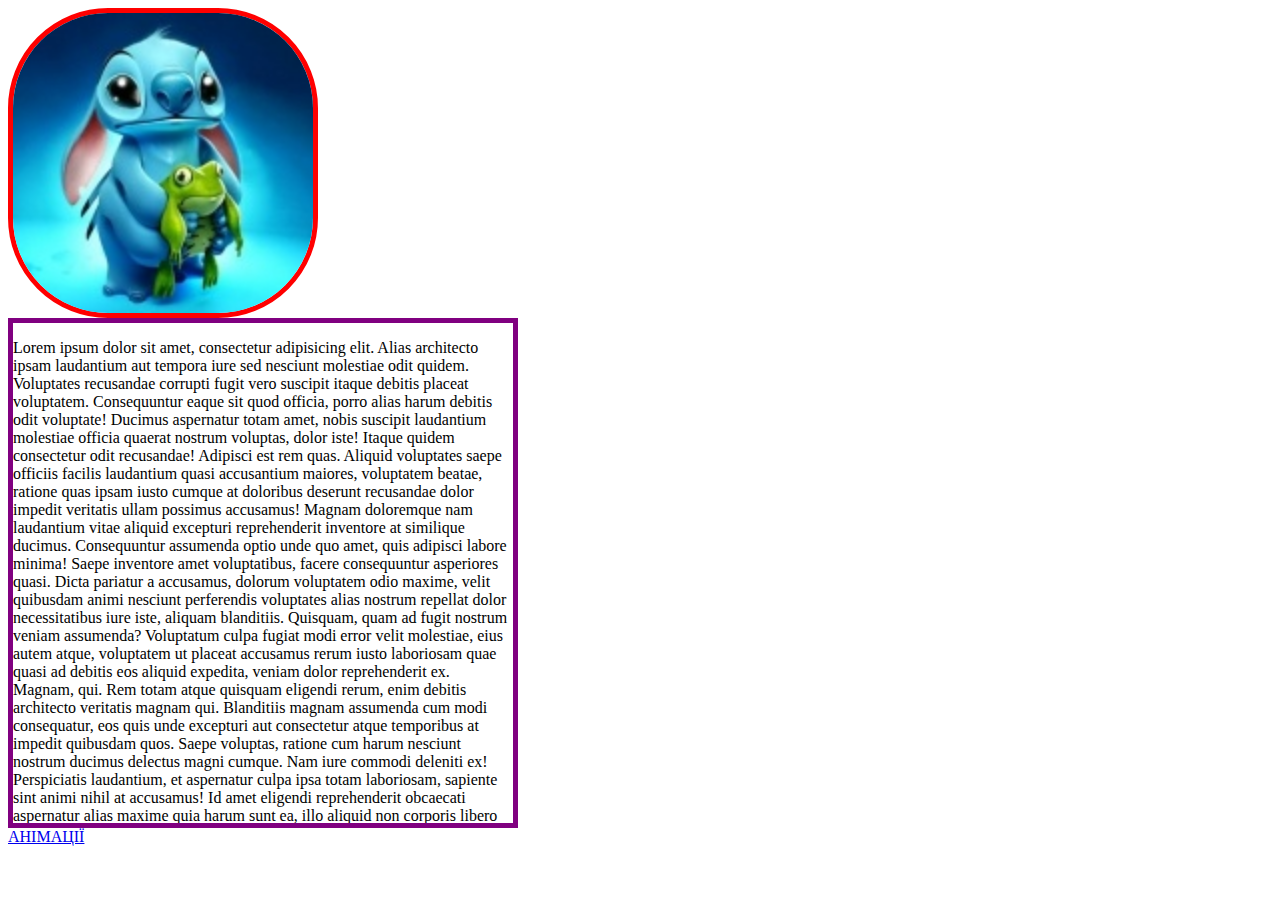
<file: index.html>
<!DOCTYPE html>
<html lang="en">

<head>
    <meta charset="UTF-8">
    <meta name="viewport" content="width=device-width, initial-scale=1.0">
    <link rel="stylesheet" href="./style.css">
    <title>Document</title>
</head>

<body>
    <div class="box">
        <img src="./multfilm_lyagushka_32117.jpg" alt="" class="img">
    </div>

    <div class="box2">
<p >Lorem ipsum dolor sit amet, consectetur adipisicing elit. Alias architecto ipsam laudantium aut tempora iure sed nesciunt molestiae odit quidem. Voluptates recusandae corrupti fugit vero suscipit itaque debitis placeat voluptatem.
Consequuntur eaque sit quod officia, porro alias harum debitis odit voluptate! Ducimus aspernatur totam amet, nobis suscipit laudantium molestiae officia quaerat nostrum voluptas, dolor iste! Itaque quidem consectetur odit recusandae!
Adipisci est rem quas. Aliquid voluptates saepe officiis facilis laudantium quasi accusantium maiores, voluptatem beatae, ratione quas ipsam iusto cumque at doloribus deserunt recusandae dolor impedit veritatis ullam possimus accusamus!
Magnam doloremque nam laudantium vitae aliquid excepturi reprehenderit inventore at similique ducimus. Consequuntur assumenda optio unde quo amet, quis adipisci labore minima! Saepe inventore amet voluptatibus, facere consequuntur asperiores quasi.
Dicta pariatur a accusamus, dolorum voluptatem odio maxime, velit quibusdam animi nesciunt perferendis voluptates alias nostrum repellat dolor necessitatibus iure iste, aliquam blanditiis. Quisquam, quam ad fugit nostrum veniam assumenda?
Voluptatum culpa fugiat modi error velit molestiae, eius autem atque, voluptatem ut placeat accusamus rerum iusto laboriosam quae quasi ad debitis eos aliquid expedita, veniam dolor reprehenderit ex. Magnam, qui.
Rem totam atque quisquam eligendi rerum, enim debitis architecto veritatis magnam qui. Blanditiis magnam assumenda cum modi consequatur, eos quis unde excepturi aut consectetur atque temporibus at impedit quibusdam quos.
Saepe voluptas, ratione cum harum nesciunt nostrum ducimus delectus magni cumque. Nam iure commodi deleniti ex! Perspiciatis laudantium, et aspernatur culpa ipsa totam laboriosam, sapiente sint animi nihil at accusamus!
Id amet eligendi reprehenderit obcaecati aspernatur alias maxime quia harum sunt ea, illo aliquid non corporis libero pariatur dignissimos corrupti. Debitis ad velit magni neque quidem nihil consequuntur, eos illum.
At praesentium earum doloribus dolore hic animi ab non autem tempore nihil! Perspiciatis cupiditate ut, eveniet reiciendis culpa quidem esse dicta assumenda adipisci minus animi! Nobis aperiam perspiciatis cum. Magni?
Deleniti voluptates beatae optio quisquam vero rerum quibusdam officia iure placeat illo, sapiente ullam ex perspiciatis ratione odio itaque, eaque, omnis laboriosam consequatur odit sequi vel eligendi aliquid ab? Culpa.
Voluptate beatae consectetur soluta quisquam quia aspernatur dicta optio consequuntur nulla ipsam quaerat, consequatur itaque fugit quasi, unde dolorum, amet sint magni ea ducimus animi! Commodi quam itaque repudiandae vel.
Ipsam, eaque. Laudantium mollitia non, quas explicabo amet eligendi temporibus dolores tempore totam, facilis itaque sunt maiores tempora molestias dolore veritatis in nisi? Quia quis ipsa iusto, vel voluptatem incidunt.
Quia consectetur at quaerat quibusdam aut, vitae totam veritatis numquam voluptatibus aperiam minus inventore obcaecati suscipit fuga dolore quisquam mollitia tempore quae, saepe harum sit laborum, commodi quam. Autem, nihil.
Iure necessitatibus aperiam suscipit neque id atque rem incidunt culpa officiis ratione cum itaque libero aut praesentium totam amet, deleniti voluptas eos quia dolore iusto voluptates assumenda. Doloribus, eius quam.
Nulla architecto, eaque impedit, natus perferendis placeat aut, incidunt assumenda et aspernatur ipsum quae obcaecati dicta eveniet. Aut quis ipsum doloremque consequatur sunt ratione debitis velit, soluta beatae, neque dolore.
Provident velit tempora assumenda quo dolores ex beatae atque maiores, ut illo reprehenderit nisi? Nam ea aut suscipit iure dolorum? Repellat consequatur dolorum voluptas quis ratione nostrum consectetur eum beatae?
Ex optio sapiente quisquam veniam incidunt repellat voluptates maxime aspernatur. Suscipit accusantium reiciendis officia voluptas perferendis repellat doloribus repudiandae facilis iste. Possimus id eius pariatur aspernatur officiis doloribus nostrum consectetur!
Dolor iste nulla sint corporis consequatur enim voluptates doloribus provident nobis, placeat velit atque ipsa, aliquid accusamus quam saepe ad. Et architecto dolorum obcaecati aliquam accusantium, fugiat est harum ut.
Qui harum sint voluptatum similique voluptatibus repellendus, porro excepturi praesentium. Architecto maiores, in, assumenda tenetur, consectetur odit aliquam velit soluta numquam officia blanditiis? Quibusdam minus quisquam quam. Eius, blanditiis mollitia.
Hic aliquam suscipit similique! Eveniet nihil qui obcaecati officia vero laborum odio necessitatibus, neque maxime quibusdam fugit eum error temporibus velit rem praesentium voluptatem quam nobis. Numquam dicta voluptatum pariatur.
Odit id non sunt excepturi expedita consequatur praesentium inventore corrupti nemo impedit, adipisci ea reiciendis consequuntur quis! Fugiat, nam ex perferendis harum voluptatum ipsum nesciunt dignissimos laborum, ratione obcaecati tempore.
Repellat tenetur est minus molestias sunt culpa aspernatur cumque commodi libero omnis. Aliquam soluta magni at tempore eius natus ipsum exercitationem aut! Quasi sunt, quaerat asperiores nobis molestias quod earum.
A, fugit nisi! Maiores praesentium assumenda consequuntur nihil, atque, consectetur, repellat facilis a dolores tenetur veritatis quos aspernatur delectus tempora quas. Beatae architecto ducimus aliquam labore nam, magnam repellendus iste.
Facere neque minima fugiat excepturi. A libero molestias, accusantium vitae laudantium aspernatur blanditiis iure repudiandae placeat pariatur saepe, nobis, esse magnam autem. Ratione obcaecati temporibus nobis totam sapiente provident quo.
Voluptas ducimus hic reprehenderit pariatur sapiente, laudantium porro deleniti unde molestias libero quod beatae qui recusandae, dignissimos in sit amet fugiat eos explicabo quis. Eligendi saepe assumenda repellat quis iste!
Ea, veniam fugit corporis, autem expedita dolore maxime vero temporibus modi numquam saepe? Quia sunt consequatur eius hic eveniet, nulla incidunt, repellat voluptates, expedita saepe veniam accusantium laborum eum eligendi.
Deserunt dignissimos suscipit dolorem mollitia, veritatis rerum doloremque nesciunt dolores asperiores inventore corporis ipsam doloribus officiis corrupti laboriosam aperiam aspernatur ipsum, magnam saepe. Quos totam excepturi quae ut voluptas obcaecati.
Non aspernatur, ea rem nihil at sed assumenda esse facere omnis culpa aperiam eligendi necessitatibus animi odio ratione magni autem numquam, vero consequatur? Beatae necessitatibus odio itaque iure veritatis vitae!
Officiis neque eos provident quaerat, a quod possimus harum nihil ipsam, esse facere quia totam expedita recusandae sit non? Eveniet tempore modi fugit molestias incidunt cum error, velit laboriosam iste.
Saepe alias atque autem, iure velit eaque, voluptates possimus odio fuga minima consectetur voluptatum modi voluptatibus libero ipsa? Quos, impedit velit. Tenetur sapiente error temporibus ullam, aliquid dolorum eos ut.
Ipsum itaque expedita quam veritatis eius cumque saepe totam nam, nemo pariatur amet dolores ratione vel mollitia adipisci nulla, natus maxime rerum quo consequuntur tempore placeat iste quia architecto? Placeat?
Nostrum, corporis? Aspernatur beatae nesciunt corrupti, quas sapiente vel rerum id saepe sed ea minus adipisci quis dolores iste at ullam asperiores eius nisi ipsam, eaque alias accusantium dolorum quo!
Maiores, molestias asperiores eum velit voluptate beatae vitae sequi illo nemo. Similique, dicta? Eaque vel incidunt ut quis doloremque earum aliquam? Reprehenderit officia sit ipsa eveniet soluta officiis eligendi porro!
Sit animi similique voluptatibus, numquam consectetur voluptates cupiditate rem nulla ipsam? Harum recusandae sequi, voluptate, adipisci fugit, cupiditate magni ipsam corporis quae aliquam aut alias impedit animi. Debitis, obcaecati ipsum!
Hic, magni. Non quasi praesentium iste! Optio repudiandae perferendis architecto nisi recusandae ex distinctio eveniet, quaerat ea reprehenderit earum, laborum odio perspiciatis doloribus possimus qui laboriosam. Quis atque unde pariatur?
Suscipit distinctio quisquam voluptatibus quos sint vitae odio quae et eos ex sapiente ratione, maxime repellat ducimus ipsum impedit culpa ab. Ducimus omnis voluptates voluptatum quas, optio obcaecati illum in.
Id dignissimos perferendis accusantium cumque. Distinctio quae culpa ad autem consectetur expedita, sapiente provident debitis possimus voluptas magni unde et soluta inventore atque sunt ut ab molestiae rem illo quis.
Unde veritatis cum impedit, iste molestias autem nam laborum eaque totam odio? Suscipit, exercitationem cum? Inventore suscipit iusto sed amet mollitia minima voluptas ullam molestiae. Error consequatur fugit minus laboriosam!
Harum ex incidunt sed iste quam minus facilis, voluptatem eos autem aut necessitatibus sequi aliquid quasi quos obcaecati aspernatur tenetur. Sed eum mollitia dignissimos accusantium cum culpa fugit corporis hic.
Officia praesentium itaque ducimus fugiat, repellat perferendis ratione libero maiores? Beatae et tenetur, quae odit ut quisquam odio amet, expedita repellat numquam consequuntur quod vero quaerat perferendis, ipsum optio sequi.
Accusantium perferendis blanditiis dolorum consequuntur porro illum facere vitae sed nostrum a, ea saepe sunt qui cumque unde veritatis quae quia aperiam? Quam expedita facilis pariatur earum iste, quod id!
Recusandae, tempora. Ipsa commodi praesentium animi atque quibusdam eaque corrupti perferendis ducimus vero, voluptatum saepe odit eligendi asperiores ab! Quidem consequuntur dignissimos explicabo, necessitatibus rerum modi optio obcaecati aliquid alias.
Reiciendis natus fugiat error veniam eos deserunt veritatis culpa corporis eligendi. Ducimus rerum assumenda odit quam aliquid necessitatibus quasi voluptatibus rem, veritatis tempora autem, iste earum quisquam illum laboriosam officiis.
Ut numquam quas et accusamus iste, aspernatur nostrum eaque veniam! Accusantium perspiciatis, consequuntur culpa sit earum quidem doloribus cumque exercitationem molestiae iusto magnam voluptatem, ratione sequi debitis sapiente quia sint!
A quia voluptatibus maxime libero? Tempore beatae eligendi dolorem blanditiis unde? Repudiandae, magni suscipit reprehenderit illum recusandae quasi, est quaerat ut dolorem et a animi dolore, rem ex rerum magnam.
Recusandae, rem perferendis illum tempore deleniti molestiae aperiam non obcaecati aut nisi alias at nulla, ut eos eum pariatur saepe repellat numquam provident, asperiores voluptatum voluptate dolor rerum quas? Qui!
Accusamus ad nihil consectetur quo sapiente eaque quam, veritatis beatae voluptatibus fugit blanditiis repudiandae quis, nulla odit quas debitis exercitationem laboriosam reprehenderit ratione minus saepe asperiores! Neque quam officiis vero.
Minus fuga quod dolor hic accusamus sequi alias numquam dolores repellendus adipisci ducimus sit excepturi recusandae eligendi aliquid unde corrupti quae rem, architecto, illo eos facilis iusto dolore iste. Placeat.
Eveniet magnam, tenetur doloremque rem blanditiis vero omnis quis at maxime animi exercitationem, porro perferendis excepturi dolorum quam necessitatibus. Delectus, fugiat reprehenderit consectetur dolorum repellat atque fuga sapiente qui vitae!
Fugiat, aliquid. Vitae quam nihil quia quaerat a magnam corrupti illo, provident facilis debitis incidunt reiciendis officia id minus. Consectetur quasi similique pariatur, optio minus magnam incidunt tempore commodi neque!
Quibusdam ipsa dolore at temporibus vel aut eum voluptatibus rerum, excepturi sint laboriosam beatae qui ipsum, voluptas repudiandae ipsam odio quia asperiores earum? Aliquid error molestias sed accusamus? Quae, consectetur.
Tempora, voluptate! Voluptates autem tenetur illum quaerat doloribus ullam nesciunt eveniet voluptate, iure iusto commodi itaque, officia eius maxime adipisci, nihil rerum quibusdam facere dicta deserunt praesentium mollitia explicabo? Voluptas.
Voluptatem ab nisi tempore accusantium esse distinctio explicabo dolorem suscipit repellendus facere totam sed optio voluptate neque vitae expedita cupiditate vel et, dignissimos fugiat aut illum! Perferendis explicabo maxime quae.
Tempore vitae ea dolorem, quae alias deleniti debitis culpa veritatis recusandae? Assumenda consequatur consequuntur dolores est facilis repellendus! Repudiandae laboriosam unde ratione numquam a, sunt est quae minima eaque. Eos?
Sunt impedit suscipit autem quia dignissimos porro minus alias necessitatibus, iusto inventore facere officiis quas repellat consequatur, consequuntur obcaecati et accusantium quos. Beatae laborum earum voluptates, distinctio qui blanditiis dignissimos.
Neque incidunt, earum repellendus quis accusamus iste facilis. Suscipit quos fugit ullam veniam blanditiis aliquid, eveniet numquam vel minus nisi aliquam eligendi culpa, dignissimos laboriosam natus quisquam adipisci, cumque sequi.
Animi ducimus omnis, sapiente numquam vitae ullam neque assumenda dignissimos rerum alias sint explicabo modi illum eaque ad odio optio. Id laborum perferendis delectus perspiciatis quia autem tempore reprehenderit amet?
Possimus dolore sit, quod vel fugit consequatur in. Sint voluptatibus atque ipsum maxime, eum repellat repellendus officia dolorum corporis voluptatum. Nobis dolore quas hic ratione adipisci, sed veniam rerum unde.
Labore voluptatibus iste ipsam, laborum quia dolorem error ex, ab voluptatum culpa maxime sed doloribus aperiam dolore illum in nisi suscipit nostrum. Molestiae officiis minus consequatur incidunt iste deserunt voluptatum.
Quaerat modi qui quod enim tenetur esse ut voluptatibus nobis ipsa dignissimos mollitia quo sequi vitae eaque praesentium rerum fugiat et ab quisquam nesciunt minima, dolorum sunt delectus! Voluptas, voluptate?
Porro quam rerum amet ullam nihil minima praesentium dolore deleniti optio, similique ut, consectetur deserunt voluptatibus temporibus eum, cum esse maxime voluptatem ipsam? Officiis debitis, hic dolorum mollitia soluta sint!
Commodi eos vel consectetur autem quae. Dignissimos tempora quia optio nulla! Modi delectus consequuntur beatae, mollitia fugiat necessitatibus deleniti quibusdam veniam assumenda corporis rem temporibus reprehenderit dolorum facere officia culpa?
Non excepturi perspiciatis ipsum est? Minima, mollitia odit. Omnis optio nam quas amet officia, ea, laudantium explicabo ut aperiam quos cupiditate. Ipsa a voluptatem quae doloribus quam. Earum, voluptatibus aspernatur?
Labore mollitia rem eos fugit quis unde, repellendus, corporis numquam ipsum aspernatur quisquam reprehenderit sequi distinctio dolorum ut voluptatibus animi modi ratione deleniti? Quas consequuntur sequi similique. Nobis, obcaecati pariatur!
Dolores voluptatibus quae laborum sint! Vitae qui sequi, cum deleniti itaque iste nihil mollitia rerum consequuntur, dolorem est vel soluta tenetur. Assumenda exercitationem laboriosam quam ratione a vel officia! Maxime!
Quod possimus explicabo, labore quasi architecto, consequuntur soluta consequatur eaque nihil obcaecati est ab magnam fugit voluptates dignissimos excepturi voluptatum repellendus mollitia aut! Dignissimos laboriosam qui odit, alias fuga hic?
Suscipit maxime doloremque, magni quaerat, animi rerum soluta officia ipsa voluptatem minima esse iure, in blanditiis id laborum recusandae voluptatibus aspernatur corporis quidem nihil obcaecati? Unde eveniet commodi dolore est?
Libero voluptas, quod deserunt non enim repellat eveniet minima omnis ipsum reiciendis voluptatum asperiores animi ratione. Quia placeat quos obcaecati officia earum reiciendis magnam praesentium facilis, illo unde possimus consequuntur.
Corrupti amet aspernatur illum, soluta exercitationem quod sed in sit labore ducimus ipsam voluptatibus cumque recusandae praesentium inventore accusamus ea, eaque, commodi excepturi necessitatibus asperiores dicta numquam? Aliquam, assumenda molestiae.
Delectus, repellendus! Voluptates repellat dolorum accusantium, accusamus ipsam ut laboriosam error odit ad. Cum pariatur est, quibusdam, asperiores aliquam incidunt natus aut vero, voluptate repudiandae earum itaque distinctio odio debitis!
Adipisci cumque, aspernatur molestias ducimus necessitatibus quo accusantium exercitationem, perferendis maiores, quas officiis! Distinctio earum ex repudiandae minima itaque dolor eos! Vitae deleniti laboriosam laborum voluptatem optio facilis itaque minus.
Excepturi sapiente quam molestias, dolores facere provident repellendus voluptate quos autem quis eaque necessitatibus perspiciatis exercitationem suscipit eveniet magni tempora. Adipisci fuga accusantium praesentium laboriosam sequi tempora! Atque, suscipit dolor!
Corporis enim delectus accusamus ratione consequatur eveniet quia provident quasi doloribus assumenda nisi expedita possimus illum impedit quam cupiditate voluptatum, qui itaque minima corrupti molestias facilis. Voluptatibus iste natus dolores!
Nam, at doloremque. Atque repellendus, veniam illum aliquid ducimus itaque natus exercitationem earum quae fugit tempore blanditiis quas incidunt possimus illo consequuntur qui ratione reiciendis labore amet. Ab, rem magni?
At dicta rerum rem quidem nisi. Saepe dolorum voluptas numquam iste voluptates vel quaerat soluta ratione doloremque laborum pariatur aliquam, dolore assumenda. Optio animi, nulla facilis tenetur incidunt hic quos!
Magnam eligendi aliquam repellat vero ratione ducimus officiis nobis quos, voluptatum ipsum sed assumenda, ad dolorum illo. Pariatur, mollitia dolor doloremque sequi necessitatibus nemo dolorum ad eaque, atque ipsa rem?
Asperiores nesciunt quasi iste commodi enim iure esse velit nam in voluptatem praesentium rerum, voluptatum reiciendis facilis ducimus harum inventore dolores explicabo, minima fugiat quod nihil officia numquam et. Eaque.
Soluta ipsa aperiam voluptatum officiis voluptatem cumque minus a repudiandae enim molestias, perferendis quaerat harum quasi suscipit corporis, error sed iste hic! Enim consequatur beatae inventore odit alias tenetur totam?
Consequuntur, natus. Consequatur consequuntur tempora incidunt iste, iure aut hic cumque eaque placeat eligendi libero molestias cum numquam labore aliquid tempore. Accusamus obcaecati sapiente aperiam cupiditate voluptatum nisi nulla nihil.
Magni odio voluptatibus fugit temporibus facere. Mollitia commodi neque voluptatibus eum explicabo repudiandae nihil animi quasi laboriosam eveniet nostrum in itaque, id veritatis. Quae nemo nobis dolore rem voluptatem! Commodi!
Fuga, in aperiam quam veniam inventore, exercitationem modi, minima debitis aliquam impedit libero? Impedit voluptas assumenda a quas quaerat autem eius corporis quia adipisci in rem optio, quidem accusantium praesentium!
Neque sapiente a et, autem corrupti accusantium. Illum facere ipsam ea aspernatur asperiores saepe distinctio nisi eligendi, consequatur maiores ipsum enim beatae provident rem eveniet deleniti accusamus ut. Recusandae, deserunt!
Laborum suscipit animi nulla natus incidunt dolore facilis, et inventore, quidem nesciunt consequuntur exercitationem omnis iusto quo in culpa itaque magnam adipisci voluptas! Earum perferendis illo tempora ratione at odit.
A, ratione enim. Id temporibus molestias tenetur dignissimos. Sunt quos obcaecati itaque. Itaque ea, consequuntur adipisci pariatur voluptatibus voluptatum totam officia animi vel eligendi repellat hic libero nesciunt ipsa qui?
Commodi, neque rerum accusantium, nesciunt fuga culpa mollitia quisquam exercitationem doloremque placeat animi at cum rem, modi corporis aliquam praesentium voluptatibus vitae itaque soluta quis aliquid. Facilis ipsum neque soluta.
Voluptatem fugiat adipisci mollitia cum est, porro, placeat voluptatum hic deserunt veritatis dolorem eligendi delectus omnis, animi distinctio ea autem pariatur rem praesentium quisquam laboriosam? Quis cum omnis voluptas aliquid?
Veritatis excepturi hic enim rerum at consectetur nostrum modi assumenda necessitatibus nesciunt ipsum officiis dolores aspernatur dolore deserunt porro, consequatur ratione. Laborum dolorem quibusdam a eum tempore explicabo ratione recusandae.
Eius temporibus iste ea ad voluptas impedit? Illo eligendi facilis a repudiandae esse. Magni sunt id ullam, nostrum veniam sint molestias! Non suscipit obcaecati iste ad tenetur delectus, voluptatibus voluptatem?
Error nihil necessitatibus incidunt accusantium quod dolore quia consequatur doloremque aspernatur sapiente autem placeat culpa asperiores magni corrupti possimus est enim, facilis repellat totam, hic voluptatibus. Reiciendis quos in assumenda.
Ipsam sunt, rem debitis in molestiae sapiente consequatur ad ex placeat, ab voluptate quas! Labore neque modi ex explicabo reiciendis, culpa eius, eum soluta, voluptas maiores quis dolores ad inventore.
Impedit ex amet quas qui ipsam voluptates aut aspernatur fugit est distinctio, vitae fugiat nemo corporis quia iste expedita neque eveniet earum, molestiae excepturi pariatur voluptatum perferendis. Quaerat, corrupti nostrum.
Est ducimus voluptatibus veniam, quia possimus a et aliquam vero, adipisci accusamus iure eveniet accusantium animi fugit illum rem laborum nemo sequi sit. Sequi, temporibus eaque voluptas nesciunt cum optio.
Debitis laboriosam amet ex dignissimos soluta ratione repellendus id sequi tenetur accusantium neque ipsa corporis temporibus, veritatis, vero sit quas ullam accusamus ab eveniet reiciendis autem. Impedit accusantium quo rem!
Dolorem beatae eligendi dolores quaerat corrupti, ratione vel asperiores dignissimos molestias recusandae quis, id itaque nostrum sequi consectetur aut magni ut iusto optio, consequuntur amet. Quibusdam itaque asperiores quidem perspiciatis?
Deserunt est officiis atque sequi nesciunt, consequuntur dicta doloribus sint eum. Sequi magni consectetur aperiam a expedita, nisi doloribus similique maiores totam possimus in! Ipsum eaque dolore amet autem qui?
Doloremque perspiciatis, rem repellat mollitia dolor optio eveniet voluptates adipisci laboriosam, quibusdam deserunt consequatur commodi id voluptatem earum odio delectus magni officia neque nesciunt aspernatur vitae? Quas quasi voluptatem dignissimos.
Accusantium, similique inventore praesentium repudiandae voluptatem provident culpa veritatis tempore, labore obcaecati deserunt voluptates, temporibus ipsam voluptas aut magnam consectetur soluta. Eaque deleniti nihil quibusdam hic! Error quo officia fugit!
Aliquam modi reiciendis tenetur porro mollitia enim, distinctio iusto beatae, magnam ullam iste vero molestiae minus consequuntur autem. Quidem magnam cumque asperiores repellendus temporibus quia quas velit labore veniam ut.
Adipisci, odit dolorum non in deserunt accusamus impedit sapiente autem voluptatum illum nesciunt natus? Quo vitae nulla voluptates magnam. Odio enim tenetur voluptatibus, commodi consequatur accusamus facere. Adipisci, sed a.</p>
    </div>

    <a href="./animation.html">АНІМАЦІЇ</a>
</body>

</html>
</file>
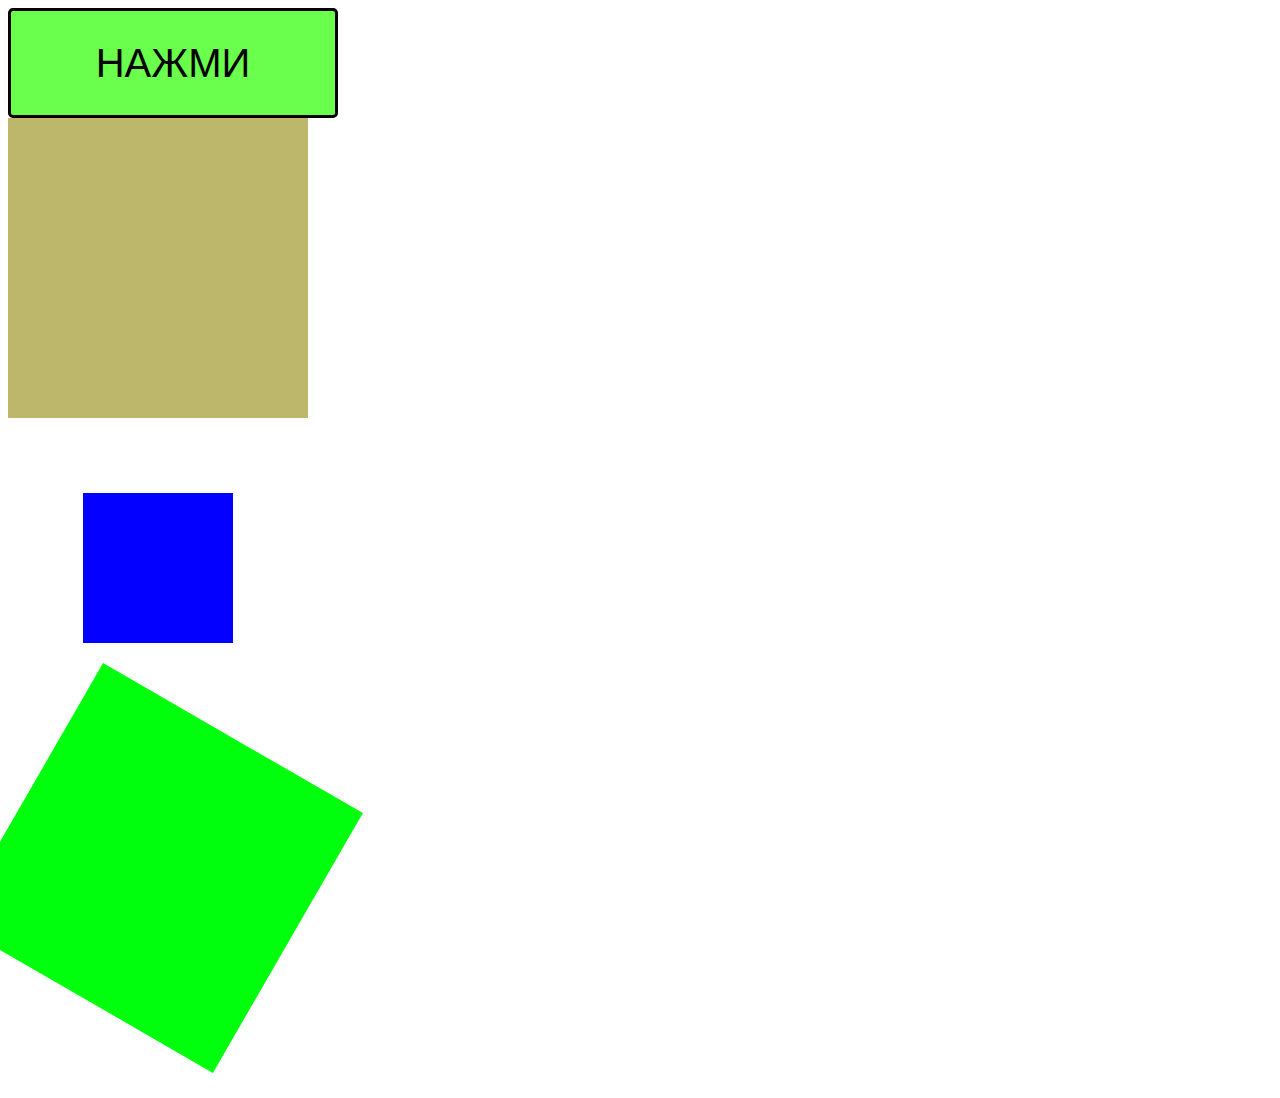
<file: animation.html>
<!DOCTYPE html>
<html lang="en">
<head>
    <meta charset="UTF-8">
    <meta name="viewport" content="width=device-width, initial-scale=1.0">
    <link rel="stylesheet" href="./animation.css">
    <title>Document</title>
</head>
<body>
    <button class="box3">НАЖМИ</button>

    <div class="box4">

    </div>

    <div class="box5">

    </div>

    <div class="box6">

    </div>




    <div>



    </div>

<h1 class="fill-text">Київ, вул. Хрещатик, 10</h1>

</body>
</html>
</file>
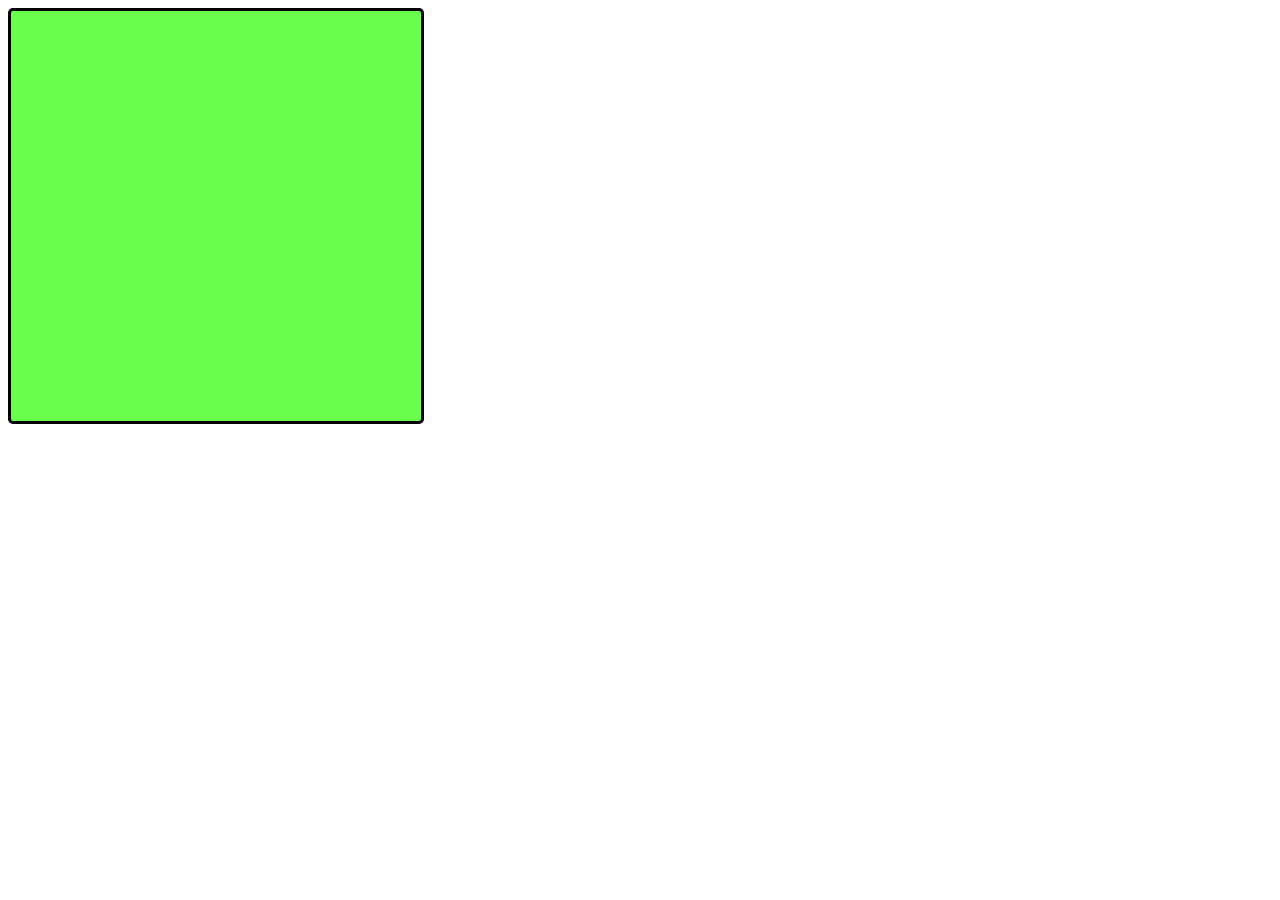
<file: animations.html>
<!DOCTYPE html>
<html lang="en">
<head>
    <meta charset="UTF-8">
    <meta name="viewport" content="width=device-width, initial-scale=1.0">
    <title>Document</title>
    <link rel="stylesheet" href="./animations.css">
</head>
<body>
    
<div class="box1">

</div>



</body>
</html>
</file>
<file: style.css>
.box {
    width: 300px;
    height: 300px;
    background-color: blue;
border: 5px solid red;
border-radius: 100px;
overflow: hidden;
}

.img {
    width: 300px;
    height: 300px;
    
    display: block;
}


.box2 {
    width: 500px;
    height: 500px;
    border: solid 5px purple;
    overflow: scroll;
}
</file>
<file: animation.css>
.box3 {
    width: 330px;
    height: 110px;
    background-color: rgb(43, 255, 0, 0.7) ;
    border: rgb(0, 0, 0) solid ;
    border-radius: 5px;
    font-size: 40px;
    transition-property: background-color, color, font-size;
    transition-duration: 500ms;
    transition-timing-function: cubic-bezier(.71,.26,.53,.78) ;
    
}

.box3:hover {
    background-color: aqua;
    color: yellow;
    font-size: 45px;
    transition-delay: 200ms;
    
}

.box4 {
    width: 300px;
    height: 300px;
    background-color: darkkhaki;
    transform: translate(0px, 0px);
    transition-duration: 500ms;
}


.box4:hover {
/* transform: translate(50px, 30px); */
transform: translateX(50px);
}


.box5 {
    width: 300px;
    height: 300px;
    background-color: rgb(4, 0, 255);
    transform: scale(50%);
    transition-duration: 500ms;

}


.box5:hover {
    transform: scale(10%);
}


.box6 {
    width: 300px;
    height: 300px;
    background-color: rgb(0, 255, 13);
    transform: rotate(30deg);
    transition-duration: 500ms;
}



.box6:hover {
    transform: rotate(300deg);
}


.fill-text {
  font-size: 2em;
  font-weight: bold;
  color: transparent;
  position: relative;
}

.fill-text::before {
  content: attr(data-text);
  content: "Київ, вул. Хрещатик, 10";
  position: absolute;
  top: 0;
  left: 0;
  color: #00aaff;
  overflow: hidden;
  white-space: nowrap;
  clip-path: inset(0 100% 0 0);
  animation: fillColor 3s linear forwards;
}

@keyframes fillColor {
  0% { clip-path: inset(0 100% 0 0); }
  100% { clip-path: inset(0 0 0 0); }
}
</file>
<file: animations.css>
.box1 {
    width: 410px;
    height: 410px;
    background-color: rgb(43, 255, 0, 0.7);
    border: rgb(0, 0, 0) solid;
    border-radius: 5px;
    font-size: 40px;
    animation-name: change-background;
    animation-duration: 5s;
    animation-iteration-count: infinite;
animation-direction: alternate-reverse;
}




@keyframes change-background {
    0% {
        background-color: cornflowerblue;
        transform: translateX(0px);
    }

    25% {
        background-color: rgb(68, 0, 255);
    }

    50% {
        background-color: aqua;
        border-radius: 50%;

    }

    75% {
        background-color: red;
    }

    100% {
        background-color: cornflowerblue;
        transform: translateX(500px);
    }
}
</file>
